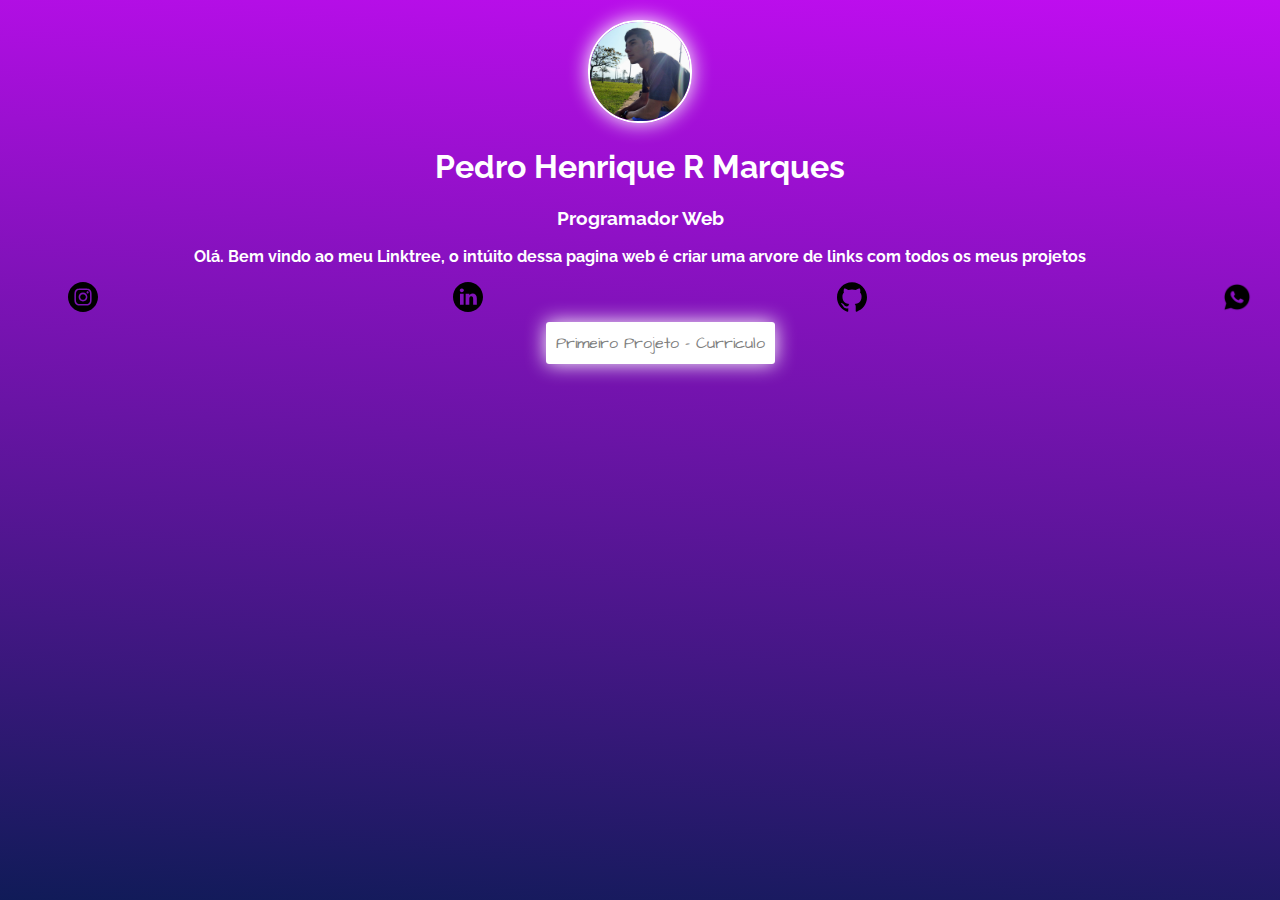
<file: index.html>
<!DOCTYPE html>
<html lang="en">
<head>
    <meta charset="UTF-8">
    <meta http-equiv="X-UA-Compatible" content="IE=edge">
    <meta name="viewport" content="width=device-width, initial-scale=1.0">
    <title>Linktree - Pedro Henrique</title>
    <link href="https://fonts.googleapis.com/css2?family=Architects+Daughter&family=Oswald&family=Raleway:ital,wght@1,300&family=Roboto&display=swap" rel="stylesheet">
    <link rel="stylesheet" href="style.css">
</head>
<body>
    <div class="topo">
        <img src="foto/Pedro.jpg" alt="Pedro Henrique R Marques" class="perfil">           
        <h1>Pedro Henrique R Marques</h1>
        <h3>Programador Web</h3>
        <p>Olá. Bem vindo ao meu Linktree, o intúito dessa pagina web é criar uma arvore de links com todos os meus projetos</p>
    </div>

    <ul class="social">
        <li><a href="https://www.instagram.com/pedro.hmrodrigues.00/"><img src="icons/insta.svg" alt="Instagram"></a></li>
        <li><a href="https://www.linkedin.com/in/pedro-rodrigues-240614236/"><img src="icons/linkedin.svg" alt="linkedin"></a></li>
        <li><a href="https://github.com/PedroHMR17"><img src="icons/github.svg" alt="GitHub"></a></li>
        <li><a href="https://api.whatsapp.com/send?phone=5511958891765"><img src="icons/whatsapp.png" alt="Whatsapp"></a></li>
    </ul>

    <ul class="projetos"> 
        <li><a href="projetos/curriculo/">Primeiro Projeto  - Curriculo </a></li>
    </ul>
</body>
</html>
</file>
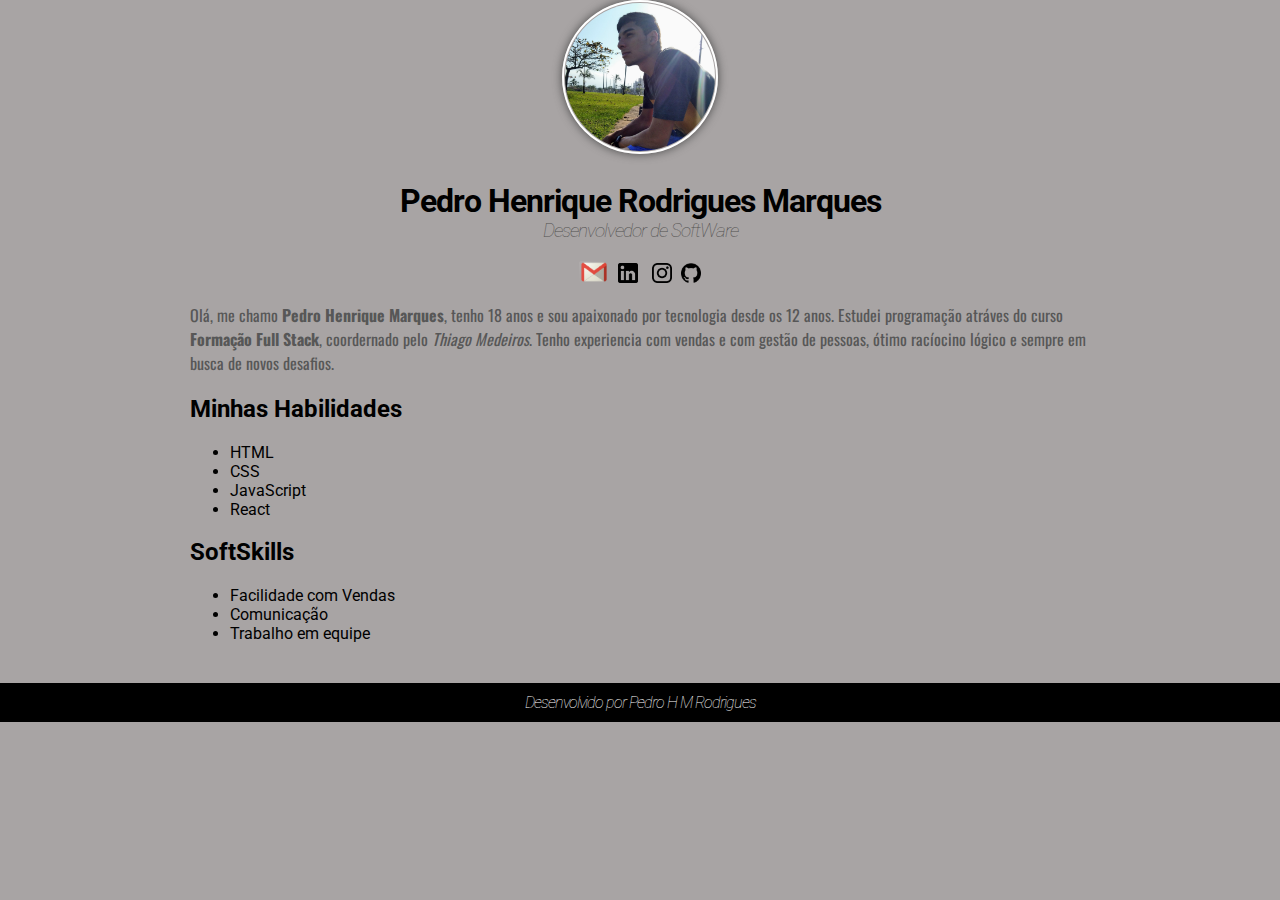
<file: projetos/curriculo/index.html>
<!DOCTYPE html>
<html lang="PT">
<head>
    <meta charset="UTF-8">
    <meta http-equiv="X-UA-Compatible" content="IE=edge">
    <meta name="viewport" content="width=device-width, initial-scale=1.0">
    <title>Pedro Henrique </title>
    <link rel="preconnect" href="https://fonts.googleapis.com">
<link rel="preconnect" href="https://fonts.gstatic.com" crossorigin>
<link href="https://fonts.googleapis.com/css2?family=Oswald&family=Roboto&display=swap" rel="stylesheet">
    <link rel="stylesheet" href="style.css">
</head>
<body>
    <div class="container">
        <div class="principal">
    <img src="Pedro.jpg" alt="Pedro Henrique" class="ImagenPrincipal">
<br><br>

<h1>Pedro Henrique Rodrigues Marques</h1>
<h3>Desenvolvedor de SoftWare</h3>

<a href="mailto:pedro.hmrodrigues.00@gmail.com?subject= Olá Pedro, queremos entrar em contato com você"><img src="logo/email-logo-png-1114.png" alt="Email" class="logo-icons"></a>

        <a href="https://www.linkedin.com" target="_blank"><img src="logo/logo-linkedin.png" alt="LinkdIn" class="logos-icons linkd" ></a>

        <a href="https://www.instagram.com" target="_blank"><img src="logo/logo-instagram.png" alt="instagram" class="logos-icons insta"></a>

        <a href="https://www.Github.com" target="_blank"><img src="logo/logo-github.png" alt="Github" class="logos-icons"></a>
    </div>
    
    <p>
        Olá, me chamo <strong>Pedro Henrique Marques</strong>, tenho 18 anos e sou apaixonado por tecnologia desde os 12 anos. Estudei programação atráves do curso <strong>Formação Full Stack</strong>, coordernado pelo <em>Thiago Medeiros</em>. Tenho experiencia com vendas e com gestão de pessoas, ótimo racíocino lógico e sempre em busca de novos desafios.
    </p>
    <h2>Minhas Habilidades</h2>
    <ul>
        <li>HTML</li>
        <li>CSS</li>
        <li>JavaScript</li>
        <li>React</li>
    </ul>


   

    <h2>SoftSkills</h2>
        <ul>
            <li>Facilidade com Vendas</li>
            <li>Comunicação</li>
            <li>Trabalho em equipe</li>
        </ul>
    </div>

    <div class="footer">
        Desenvolvido por Pedro H M Rodrigues
    </div>
</body>
</html>
</file>
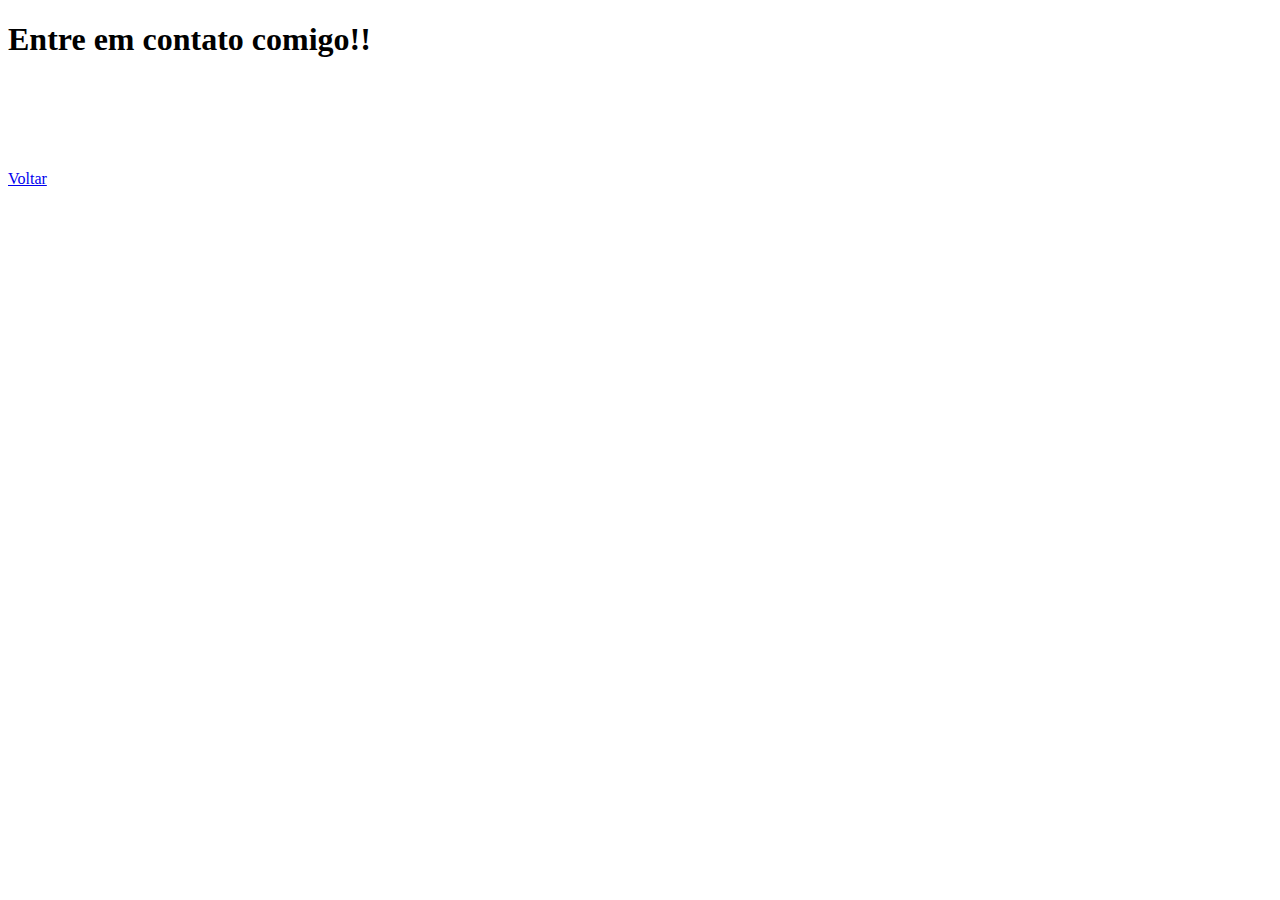
<file: projetos/curriculo/contato.html>
<!DOCTYPE html>
<html lang="pt">
<head>
    <meta charset="UTF-8">
    <meta http-equiv="X-UA-Compatible" content="IE=edge">
    <meta name="viewport" content="width=device-width, initial-scale=1.0">
    <title>Contato</title>
</head>
<body>
        <h1>Entre em contato comigo!!</h1>
        
<br>
<br>
<br>
<br>
<br>
        <a href="index.html">Voltar</a>
</body>
</html>
</file>
<file: style.css>
html{
    height: 100%;
}

body{
    background: rgb(193,13,241);
    background: linear-gradient(184deg, rgba(193,13,241,1) 0%, rgba(16,27,88,1) 100%);
}
.topo{
    font-weight: bold;
    font-family: 'Raleway', sans-serif;
    color: white;
    text-align: center;
    margin-top: 20px;
}

.perfil{
    box-shadow: 0px 0px 20px white;
    border: solid 2px white;
    width: 100px;
    border-radius: 50px;
}

.social{
    display: flex;
    justify-content: space-between;
    margin: 0px 20px;
    list-style: none;
}
.social li a img{
    width: 30px;
}

.projetos{
   
    list-style: none;
}
.projetos li{
    display: block;
    text-align: center;
}
.projetos li a {
    box-shadow: 0px 0px 20px white;
    padding: 10px;
    margin: 13px;
    border-radius: 3px;
    background: white;
    font-family: 'Architects Daughter', cursive;
    color: grey;
    text-decoration: none;
}
</file>
<file: projetos/curriculo/style.css>
body{
    font-family: 'Roboto', sans-serif;;
    background-color: rgb(168, 164, 164);
    margin: 0;
}

.principal{
    text-align: center;
}

.container{
    width: 900px;
    margin: auto;
}
.ImagenPrincipal{
    padding: 1px;
    width: 150px;
    border: 2px solid #FFFF;
    border-radius: 50%;
    box-shadow: 0px 0px 10px rgb(73, 73, 73);
}

h1{
    
   letter-spacing: -1px;
    margin-bottom: 0px;
    margin-top: 5px;
}

h3{
    font-style: italic;
    text-align: center;
    color: rgb(82, 81, 80);
    letter-spacing: -1px;
    font-weight: 100;
    margin-top: 0;
}

.logos-icons{
    width: 20px;
}

.logo-icons{
    width: 30px;
}

.insta{
    margin-left: 5px;
    margin-right: 5px;
}

.linkd{
    margin-left: 5px;
    margin-right: 5px;
}

.footer{
    background-color: black;
    color: white;
    font-weight: 100;
    font-style: italic;
    text-align: center;
    letter-spacing: -1px;
    margin-top: 40px;
    padding: 10px 0 10px 0 ;
    
}

p{
    font-family: 'Oswald', sans-serif;
    color: rgb(87, 87, 87);
}
</file>
